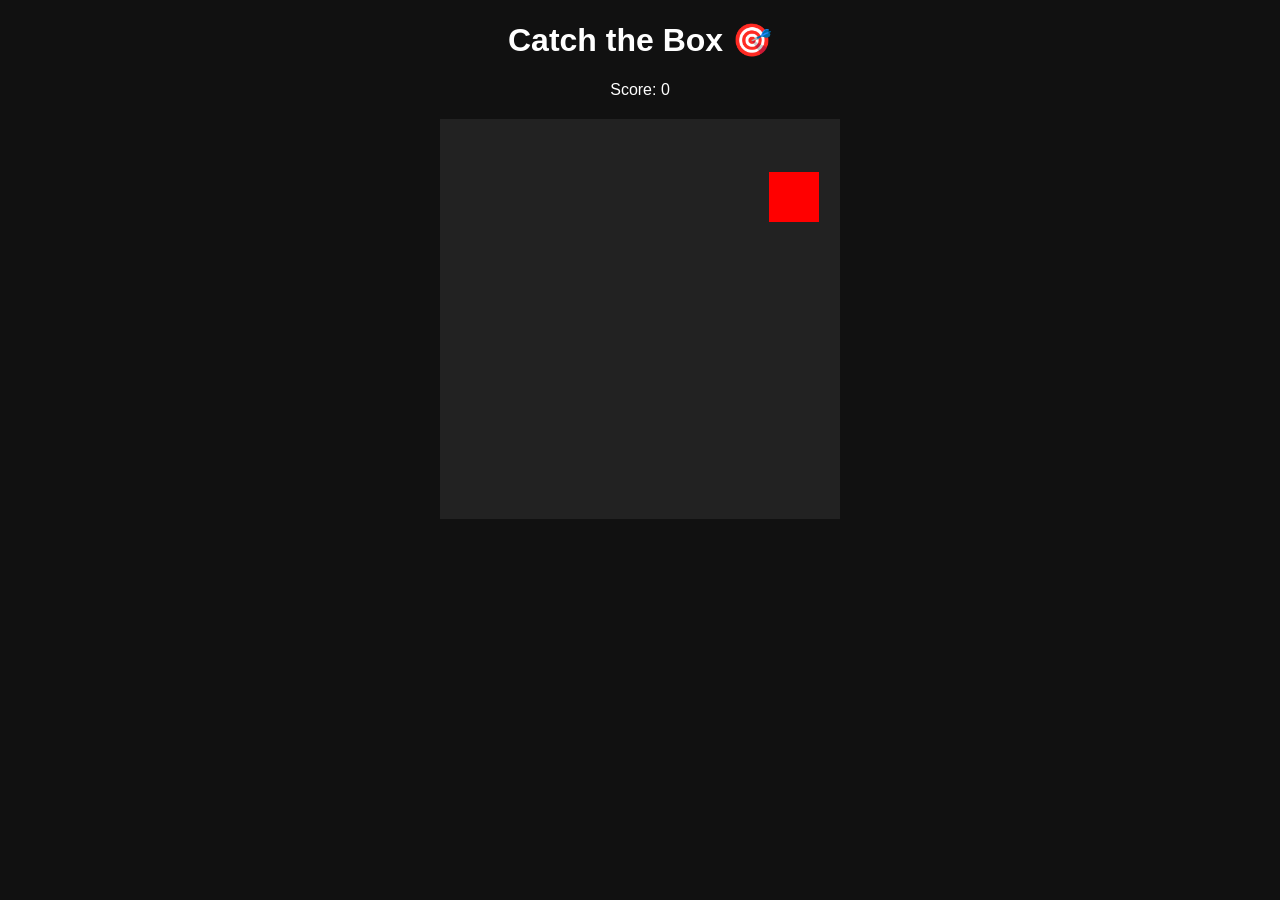
<file: game.html>
<!DOCTYPE html>
<html>
<head>
    <title>Catch the Box</title>
    <style>
        body {
            text-align: center;
            font-family: Arial;
            background: #111;
            color: white;
        }

        #game {
            width: 400px;
            height: 400px;
            background: #222;
            margin: 20px auto;
            position: relative;
        }

        #box {
            width: 50px;
            height: 50px;
            background: red;
            position: absolute;
            cursor: pointer;
        }
    </style>
</head>
<body>

<h1>Catch the Box 🎯</h1>
<p>Score: <span id="score">0</span></p>

<div id="game">
    <div id="box"></div>
</div>

<script>
let score = 0;
let box = document.getElementById("box");
let game = document.getElementById("game");

function moveBox() {
    let x = Math.random() * 350;
    let y = Math.random() * 350;

    box.style.left = x + "px";
    box.style.top = y + "px";
}

box.onclick = function() {
    score++;
    document.getElementById("score").innerText = score;
    moveBox();
}

setInterval(moveBox, 1000);
</script>

</body>
</html>
</file>
